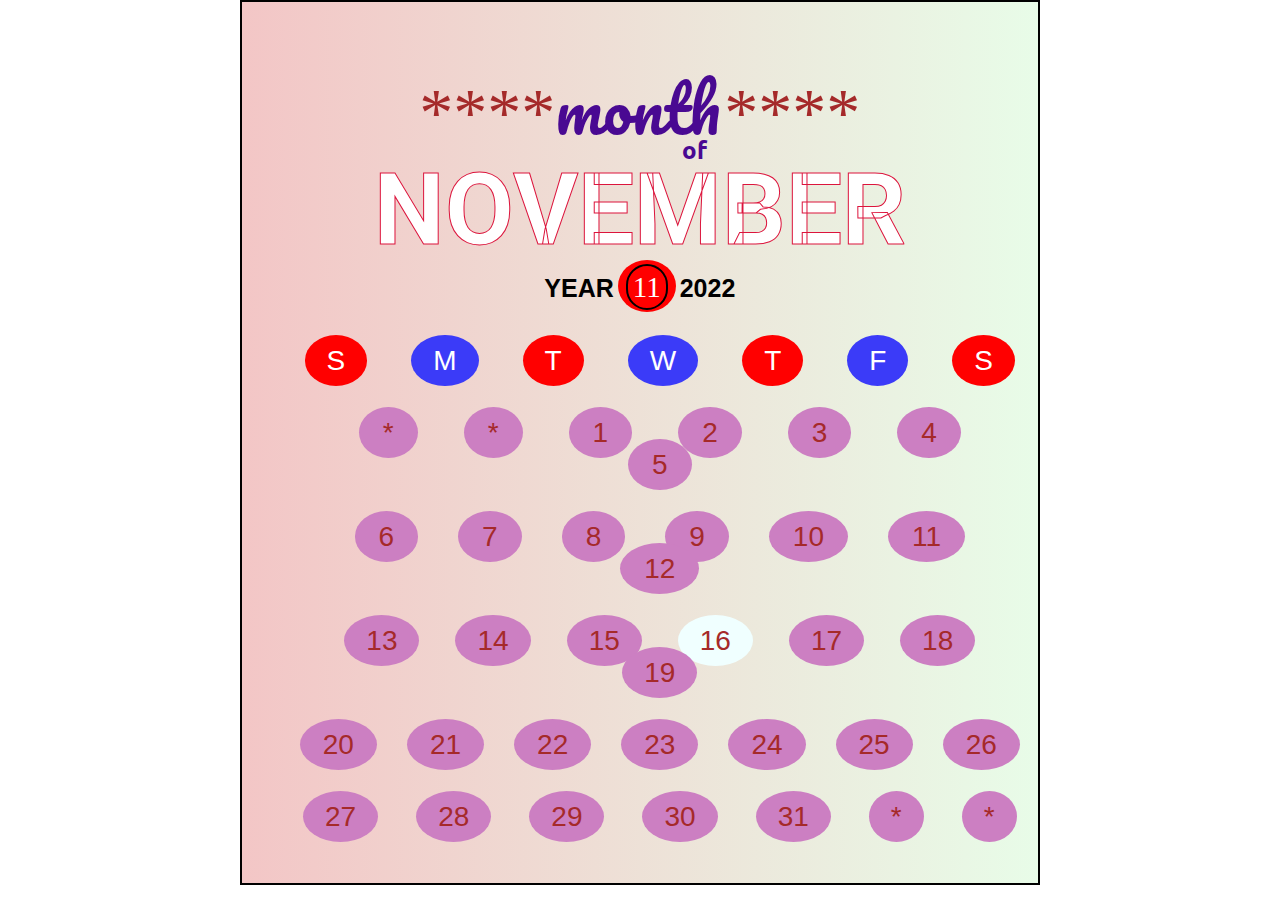
<file: calender.html>
<!DOCTYPE html>
<html>
    <head>
        <link rel="stylesheet" href="calender~Style.css">
        <link rel="preconnect" href="https://fonts.googleapis.com">
<link rel="preconnect" href="https://fonts.gstatic.com" crossorigin>
<link href="https://fonts.googleapis.com/css2?family=Lobster&display=swap" rel="stylesheet">

<link rel="preconnect" href="https://fonts.googleapis.com">
<link rel="preconnect" href="https://fonts.gstatic.com" crossorigin>
<link href="https://fonts.googleapis.com/css2?family=Pacifico&display=swap" rel="stylesheet">

<link rel="preconnect" href="https://fonts.googleapis.com">
<link rel="preconnect" href="https://fonts.gstatic.com" crossorigin>
<link href="https://fonts.googleapis.com/css2?family=Ubuntu&display=swap" rel="stylesheet">

<link rel="preconnect" href="https://fonts.googleapis.com">
<link rel="preconnect" href="https://fonts.gstatic.com" crossorigin>
<link href="https://fonts.googleapis.com/css2?family=Rubik+Bubbles&display=swap" rel="stylesheet">

<link rel="preconnect" href="https://fonts.googleapis.com">
<link rel="preconnect" href="https://fonts.gstatic.com" crossorigin>
<link href="https://fonts.googleapis.com/css2?family=Roboto:wght@300&display=swap" rel="stylesheet">

<link rel="preconnect" href="https://fonts.googleapis.com">
<link rel="preconnect" href="https://fonts.gstatic.com" crossorigin>
<link href="https://fonts.googleapis.com/css2?family=Roboto+Condensed:wght@700&display=swap" rel="stylesheet">

    <body>
        <div class="container">
            <span class="star">****</span><header>month</header> <span class="star">****</span>
            <h2 id="header2">of</h2>
            <h2 id="header3">November</h2>
<span class="lefti">year</span>
 <span class="centi"><span class="center"> 11</span></span>
<span class="lefti">2022</span>

<ul class="days">
    <li class="item"  id="item1">S</li>
    <li class="item" id="item2">M</li>
    <li class="item" id="item1">T</li>
    <li class="item" id="item2">W</li>
    <li class="item" id="item1">T</li>
    <li class="item" id="item2">F</li>
    <li class="item" id="item1">S</li>
</ul>
<ul class="days " >
    <li class="itemW"  id="">*</li>
    <li class="itemW" id="">*</li>
    <li class="itemW" id="">1</li>
    <li class="itemW" id="">2</li>
    <li class="itemW" id="">3</li>
    <li class="itemW" id="">4</li>
    <li class="itemW" id="">5</li>
</ul>
<ul class="days " >
    <li class="itemW itemX"  id="">6</li>
    <li class="itemW itemX"  id="">7</li>
    <li class="itemW itemX" id="">8</li>
    <li class="itemW itemX" id="">9</li>
    <li class="itemW itemX" id="">10</li>
    <li class="itemW itemX" id="">11</li>
    <li class="itemW itemX" id="">12</li>
</ul>
<ul class="days " >
    <li class="itemW itemT"  id="">13</li>
    <li class="itemW itemT" id="">14</li>
    <li class="itemW itemT" id="">15</li>
    <li class="itemW itemT js" id="">16</li>
    <li class="itemW itemT" id="">17</li>
    <li class="itemW itemT" id="">18</li>
    <li class="itemW itemT" id="">19</li>
</ul>

<ul class="days " >
    <li class="itemW itemY"  id="">20</li>
    <li class="itemW itemY" id="">21</li>
    <li class="itemW itemY" id="">22</li>
    <li class="itemW itemY" id="">23</li>
    <li class="itemW itemY" id="">24</li>
    <li class="itemW itemY" id="">25</li>
    <li class="itemW itemY" id="">26</li>
</ul>
<ul class="days " >
    <li class="itemW itemZ "  id="">27</li>
    <li class="itemW itemZ" id="">28</li>
    <li class="itemW itemZ" id="">29</li>
    <li class="itemW itemZ" id="">30</li>
    <li class="itemW itemZ" id="">31</li>
    <li class="itemW itemZ" id="">*</li>
    <li class="itemW itemZ" id="">*</li>
</ul>
        </div>

    </body>

</html>
</file>
<file: calender~Style.css>
*{
    margin: 0;
}
body{
    /* background-color: azure; */
}
header{
    /* font-family: 'Lobster', cursive; */
    font-family: 'Pacifico', cursive;
    /* color: darkred; */
    color: rgb(73, 9, 146);
    display: inline;
    font-size: 4em;
}
.container{
    background-image: linear-gradient(to right, rgb(243, 198, 198),rgb(232, 252, 232));
    padding: 50px 1px 50px 1px;
    border: 2px solid black;
    width:62%;
    /* display: ab; */
    /* float: ; */
    position: sticky;
    /* top:100px; */
    left: 240px;
    text-align: center;
}
#header2{
    /* font-family: 'Pacifico', cursive; */
    /* font-family: Georgia, 'Times New Roman', Times, serif; */
    font-family: 'Ubuntu', sans-serif;
margin-top: -30px;
position: sticky;
/* left: 200px; */
margin-left: 110px;
color: rgb(73, 9, 146);

}
#header3{

   
    font-weight:bolder;
   text-transform:uppercase;
    /* font-family: 'Righteous'; */
    font-family: 'Roboto', sans-serif;
    font-size: 100px;
    color: white;
    margin-top: -15px;
    -webkit-text-stroke-width: 1px;
    -webkit-text-stroke-color: crimson;
}
.star{
    font-size: 68px;
    color: brown;
}
.lefti{
    text-transform: uppercase;
    color: black;
    font-family: 'Concert One', 'Franklin Gothic Medium', 'Arial Narrow', Arial, sans-serif;
    font-weight:800 ;
    font-size: 25px;
}
.center{
    font-size: 29px;
    color: white;
    border: 2px solid black;
    padding: 5px;
    border-radius: 50px;
}
.centi{
    border-radius:100%;
    padding: 8px;
    background-color: red;
    font-size: 33px;

}
.days{

    margin-top: 40px;
}
.item{
    list-style-type: none;
    display: inline;
    margin:1px 20px 1px 20px;
    font-family: Impact, Haettenschweiler, 'Arial Narrow Bold', sans-serif ;

    font-size: 28px;
    color: white;
    border-radius: 50%;
    padding: 10px 22px 10px 22px;

}
#item1{
    background-color: red;
    /* border: 0vmax; */
}
#item2{
    background-color: rgb(59, 59, 248);
}
.itemW{
    list-style-type: none;
    display: inline;
    margin:1px 21px 1px 21px;
    font-family: Impact, Haettenschweiler, 'Arial Narrow Bold', sans-serif;

    font-size: 28px;
    color: brown;
    border-radius: 50%;
    padding: 10px 24px 10px 24px;
    background-color: rgb(204, 127, 194);


}
.itemX{

    margin:1px 18px 1px 18px;
}
.itemY{
    margin:1px 13px 1px 13px;
    padding: 10px 23px 10px 23px;


}
.itemZ{
    margin:1px 17px 1px 17px;
    padding: 10px 22px 10px 22px;


}
.itemT{
    margin:1px 16px 1px 16px;
    padding: 10px 22px 10px 22px;



}
.js{
    background-color: azure;
}
</file>
